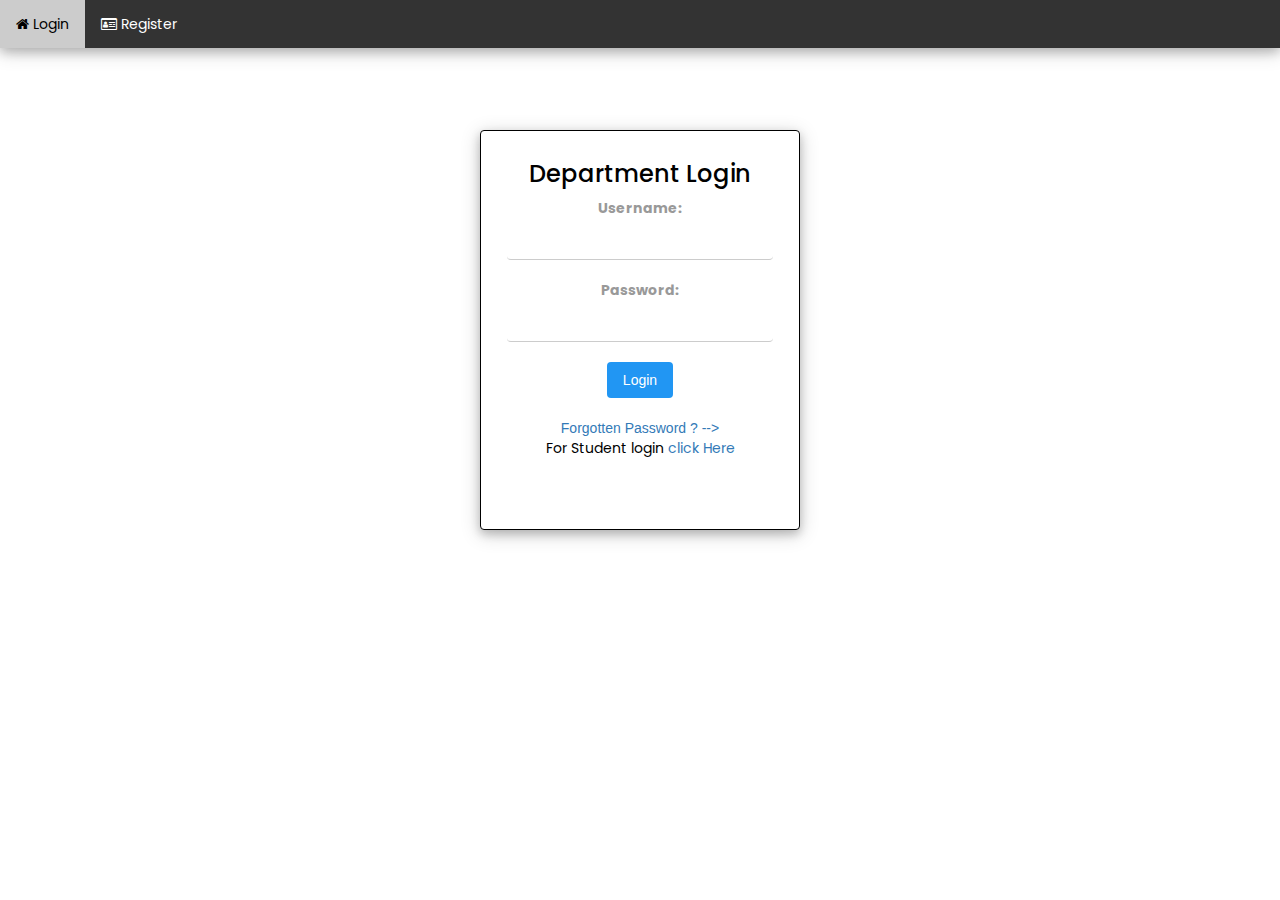
<file: index.html>
<html>
<title>LOGIN</title>
<meta name="viewport" content="width=device-width, initial-scale=1">
<head>
<link rel="stylesheet" href="static/my.css">
<link rel="stylesheet" href="static/styles.css">
<link rel="stylesheet" href="https://www.w3schools.com/w3css/4/w3.css">
<link rel="stylesheet" href="https://cdnjs.cloudflare.com/ajax/libs/font-awesome/4.7.0/css/font-awesome.min.css">
<link rel="stylesheet" href="https://maxcdn.bootstrapcdn.com/bootstrap/3.4.1/css/bootstrap.min.css">

<script src="https://ajax.googleapis.com/ajax/libs/jquery/3.5.1/jquery.min.js"></script>
<script src="https://maxcdn.bootstrapcdn.com/bootstrap/3.4.1/js/bootstrap.min.js"></script>
<script src="https://code.jquery.com/jquery-2.1.1.min.js" type="text/javascript"></script>
<script src="./pwd.js"></script>
<script src="./cpwd.js"></script>
<link rel="preconnect" href="https://fonts.gstatic.com">
<link href="https://fonts.googleapis.com/css2?family=Poppins:wght@300&display=swap" rel="stylesheet">
<style>
h1,h2,h3,p,h4,label,li,th,td,tr {font-family: 'Poppins', sans-serif;}
a {text-decoration: none;}</style>
</head>
<body>
<!--HEADER NAV BAR --->
<div class="w3-card-4">
<ul class="topnav">
  <li><a href="./index.php" class="w3-bar-item w3-button w3-blue"><i class="fa fa-home"></i> Login</a></li>
  <li><a href="./reg.php" class="w3-bar-item w3-button"><i class="fa fa-id-card-o"></i> Register</a></li>
</ul>
</div>

<!--LOGIN FORM-->
<div class="w3-white w3-card-4 w3-container w3-round center" style="height: 400px;width: 320px;margin-top: 82px;margin-left:auto;">
<h3 class="w3-center">Department Login</h3>
<form class="w3-container w3-center" method="POST" action="<?php echo htmlentities($_SERVER['PHP_SELF']); ?>">
  <label>Username:</label>
  <input class="w3-input w3-round" name="usr" type="text" required><br>
  <label>Password:</label>
  <input class="w3-input w3-round" name="pwd" type="password" autocomplete="on" required><br>
  <button class="w3-button w3-blue w3-round" name="submit" value="submit">Login</button><br>
  <br>
  <span id="error"></span>
  <a href="#" onClick="forgot=window.open('./reset/forgot.php','forgot','width=700,height=700'); return false;">Forgotten Password ? --></a>
  
  <p>For Student login<a href="/project/std_home/std_login.php"> click Here</a></p>
  <br></br>
  <div id="snackbar">Invaild Username or Password</div>
</form> 
</div>
</bk>
<STYLE>
A {text-decoration: none;}
.center {
  margin: auto;
  border: 1px solid black;
  width: 60%;
  padding: 10px;
}
body {
  background-image: url("https://cdn.wallpapersafari.com/94/96/kr6p7a.jpg");
	background-repeat: no-repeat;
	background-size: cover;
}
/* SNACK BAR */
#snackbar {
  visibility: hidden;
  min-width: 250px;
  margin-left: -125px;
  background-color: #333;
  color: #fff;
  text-align: center;
  border-radius: 2px;
  padding: 16px;
  position: fixed;
  z-index: 1;
  left: 50%;
  bottom: 30px;
  font-size: 17px;
}

#snackbar.show {
  visibility: visible;
  -webkit-animation: fadein 0.5s, fadeout 0.5s 2.5s;
  animation: fadein 0.5s, fadeout 0.5s 2.5s;
}

@-webkit-keyframes fadein {
  from {bottom: 0; opacity: 0;} 
  to {bottom: 30px; opacity: 1;}
}

@keyframes fadein {
  from {bottom: 0; opacity: 0;}
  to {bottom: 30px; opacity: 1;}
}

@-webkit-keyframes fadeout {
  from {bottom: 30px; opacity: 1;} 
  to {bottom: 0; opacity: 0;}
}

@keyframes fadeout {
  from {bottom: 30px; opacity: 1;}
  to {bottom: 0; opacity: 0;}
}
</STYLE>


<noscript>
	<meta http-equiv="refresh" content="0; URL=error_code/nojs.html">
</noscript>
</body>



</html>
</file>
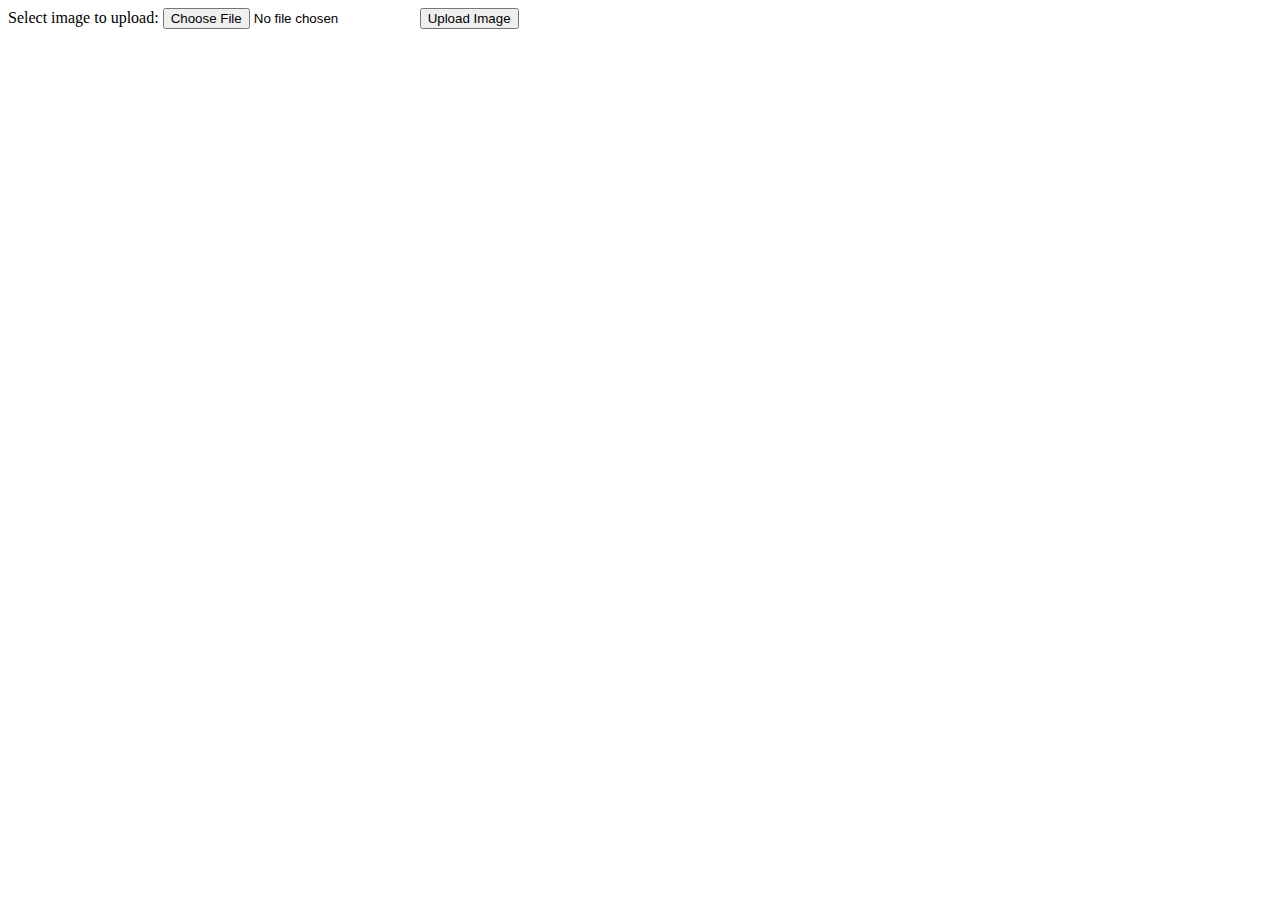
<file: upload.html>
<!DOCTYPE html>
<html>
<body>

<form action="upload.php" method="post" enctype="multipart/form-data">
  Select image to upload:
  <input type="file" name="fileToUpload" id="fileToUpload">
  <input type="submit" value="Upload Image" name="submit">
</form>

</body>
</html>
</file>
<file: static/my.css>
A {text-decoration: none;}
.center {
  margin: auto;
  border: 1px solid black;
  width: 60%;
  padding: 10px;
}
body {margin: 0;}

ul.topnav {
  list-style-type: none;
  margin: 0;
  padding: 0;
  overflow: hidden;
  background-color: #333;
}

ul.topnav li {float: left;}

ul.topnav li a {
  display: block;
  color: white;
  text-align: center;
  padding: 14px 16px;
  text-decoration: none;
}

ul.topnav li a:hover:not(.active) {background-color: #111;}

ul.topnav li a.active {background-color: #4CAF50;}

ul.topnav li.right {float: right;}

@media screen and (max-width: 600px) {
  ul.topnav li.right, 
  ul.topnav li {float: none;}
}
</file>
<file: static/styles.css>
body {
font-family:Arial;
}
input {
font-family:Arial;
font-size:14px;
}
label{
font-family:Arial;
font-size:14px;
color:#999999;
}
.tblSaveForm {
border-top:2px #999999 solid;
background-color: #f8f8f8;
}
.tableheader {
background-color: #fedc4d;
}
.btnSubmit {
background-color:#fd9512;
padding:5px;
border-color:#FF6600;
border-radius:4px;
color:white;
}
.message {
color: #FF0000;
text-align: center;
width: 100%;
}
.txtField {
padding: 5px;
border:#fedc4d 1px solid;
border-radius:4px;
}
.required {
color: #FF0000;
font-size:11px;
font-weight:italic;
padding-left:10px;
}
A {text-decoration: none;}
.center {
  margin: auto;
  border: 1px solid black;
  width: 60%;
  padding: 10px;
}
body {margin: 0;}

ul.topnav {
  list-style-type: none;
  margin: 0;
  padding: 0;
  overflow: hidden;
  background-color: #333;
}

ul.topnav li {float: left;}

ul.topnav li a {
  display: block;
  color: white;
  text-align: center;
  padding: 14px 16px;
  text-decoration: none;
}

ul.topnav li a:hover:not(.active) {background-color: #111;}

ul.topnav li a.active {background-color: #4CAF50;}

ul.topnav li.right {float: right;}

@media screen and (max-width: 600px) {
  ul.topnav li.right, 
  ul.topnav li {float: none;}
}
</file>
